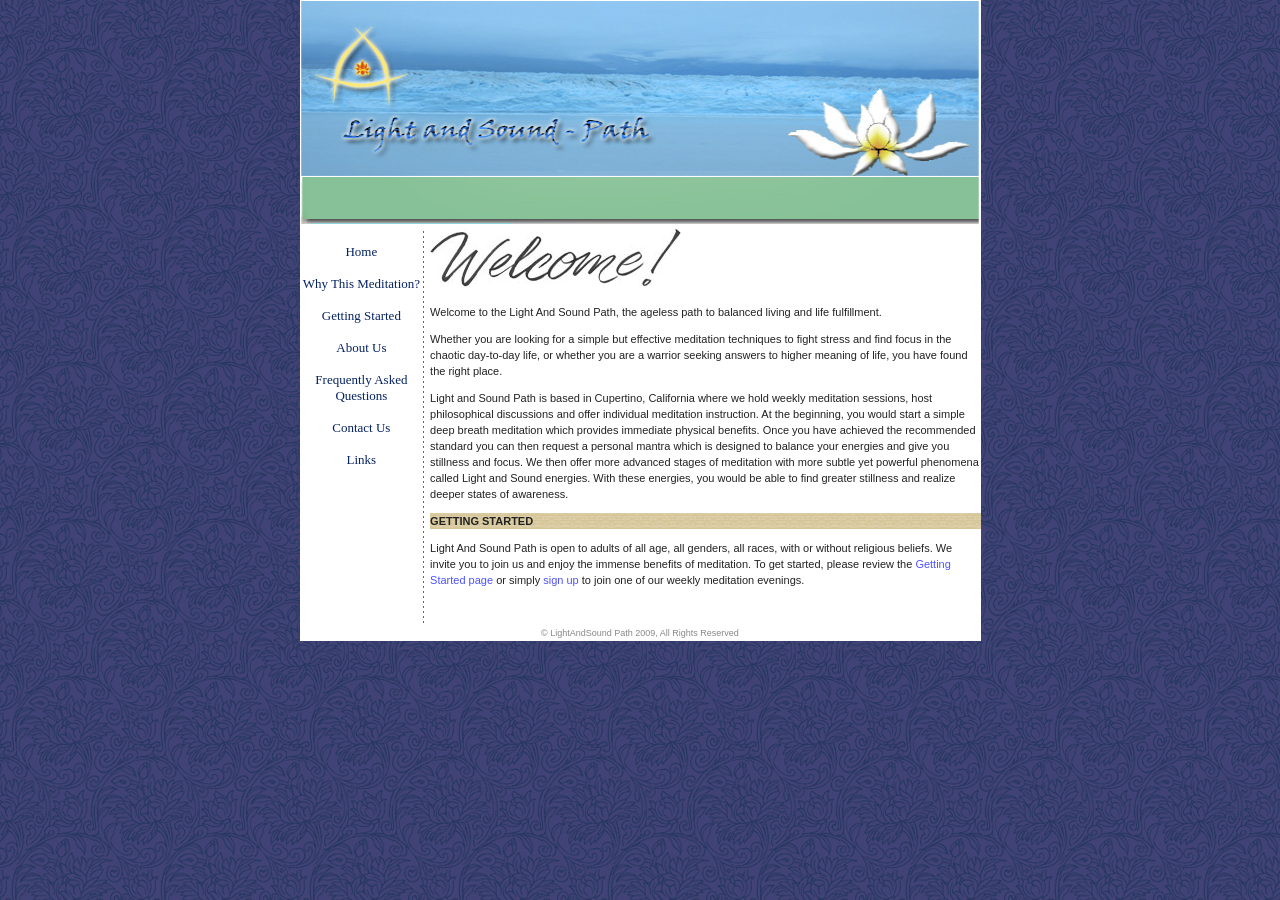
<file: docs/index.html>
<!DOCTYPE html PUBLIC "-//W3C//DTD XHTML 1.0 Strict//EN" "http://www.w3.org/TR/xhtml1/DTD/xhtml1-strict.dtd">

<html lang="en" xmlns="http://www.w3.org/1999/xhtml" xml:lang="en">

<head>

<title>lightandsoundpath.org</title>

<meta http-equiv="Content-Type" content="text/html; charset=us-ascii" />

<link rel="stylesheet" href="css/mainstyle.css" type="text/css" />
<style type="text/css">
.style1 {
	text-align: center;
}
.style2 {
	font-family: cursive;
}
.style3 {
	font-size: 9px;
	line-height: 9px;
	color: #888;
	text-align: center;
}
</style>

</head>

<body>

<table width="681" border="0" cellspacing="0" cellpadding="0" align="center" bgcolor="#ffffff">
		<tr>
			<td class="style1">
				<img alt="" title="" src="images/masthead.png" width="681" height="224" /></td>
		</tr>
	</table>
	<table border="0" cellspacing="0" cellpadding="0" align="center" bgcolor="#ffffff" style="width: 681px">	
		<tr>
          		        <td class="menutext" style="width: 143px" valign="top">

          				<br />

          				<span class="style2">
          				<a href="index.html">Home</a>
          				<br />
						<br />
          				<a href="whythis.html">Why This Meditation?</a>
          				<br />
						<br />
          				<a href="gettingstarted.html">Getting Started</a><br />
						<br />
						<a href="about.html">About Us</a>
          				<br />
						<br />
          				<a href="faq.html">Frequently Asked Questions</a>
          				<br />
						<br />
          				<a href="contact.html">Contact Us</a>
          				<br />
						<br />
          				<a href="links.html">Links</a></span>
          		</td>
      			<td background="images/vertline.gif" style="width: 9px" ></td>

				<td width="645" valign="top">				
				<img alt="welcome" height="61" src="images/welcome1.jpg" width="251" />
				<p>
				
				Welcome to the Light And Sound Path, the ageless path to 
				balanced living and life fulfillment. 
				</p>
				<p>
				
				Whether you are looking 
				for a simple but effective meditation techniques to fight stress 
				and find focus in the chaotic day-to-day life, or whether you are 
				a warrior seeking answers to higher meaning of life, you have found  
				the right place. </p>
				<p>
                                Light and Sound Path is based in Cupertino, California where we hold weekly 
                                meditation sessions, host philosophical discussions and offer individual meditation 
                                instruction. 
                                At the beginning, you would start a simple deep breath meditation which provides 
                                immediate physical benefits. Once you have achieved the recommended standard you can then 
                                request a personal mantra which is designed to balance your energies and give you 
                                stillness and focus. We then offer more advanced stages 
				of meditation with more subtle yet powerful phenomena called 
				Light and Sound energies. With these energies, you would be able 
				to find greater stillness and realize deeper states of 
				awareness.
				</p>
				<p class="menu"><strong>GETTING STARTED</strong></p>
				<p>

				Light And Sound Path is open to adults of all age, 
				all genders, all races, with or without religious beliefs. We 
				invite you to join us and enjoy the immense benefits of meditation. 
				To get started, please review the <a href="gettingstarted.html">Getting Started page</a> or simply 
				<a href="contact.html">sign up</a> to join one of our weekly meditation evenings.
			
				</p>
				<p>

				&nbsp;</p>
				</td>
				</tr>
			</table>

<div id="footer">
<table border="0" cellspacing="0" cellpadding="0" align="center" bgcolor="#ffffff">
<tr>
	<td class="style3" width="681" style="height: 15px">&#169; LightAndSound Path 2009, All Rights Reserved </td>
</tr>
</table>
</div>

</body>
</html>
</file>
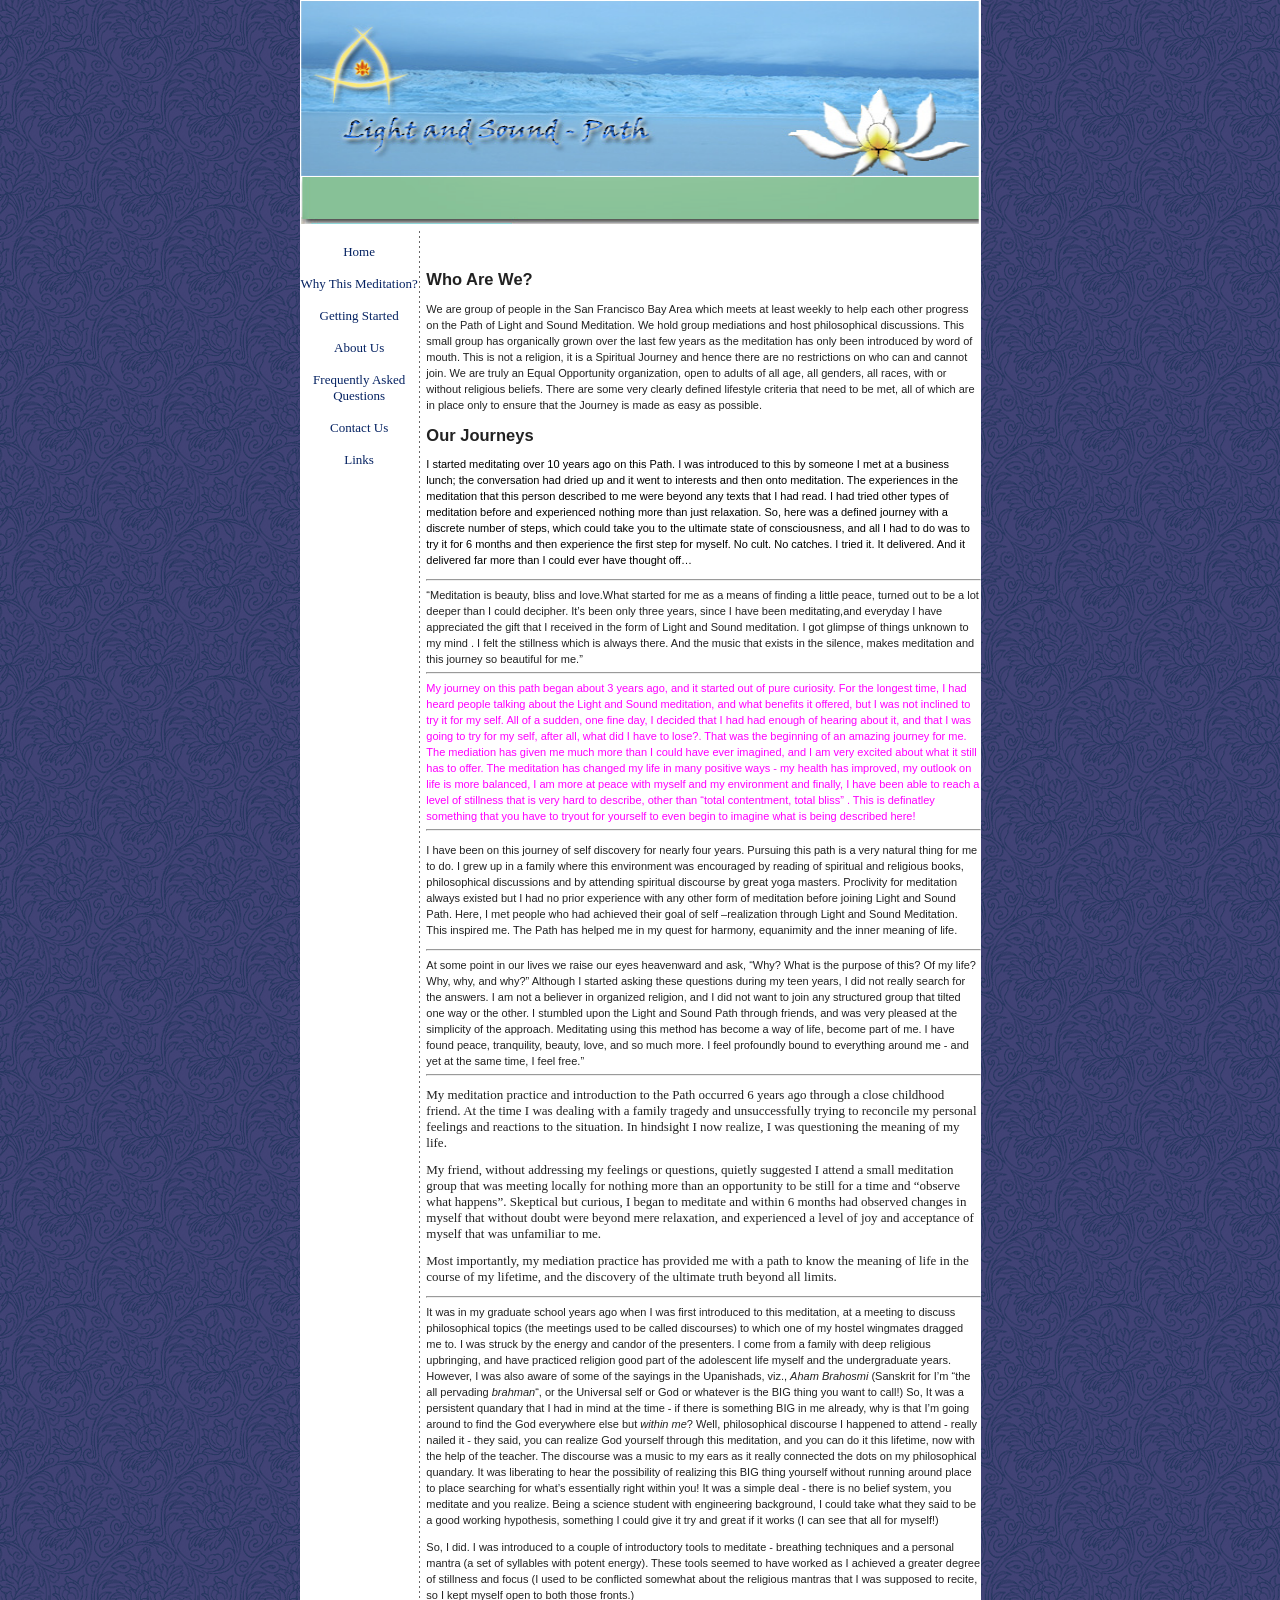
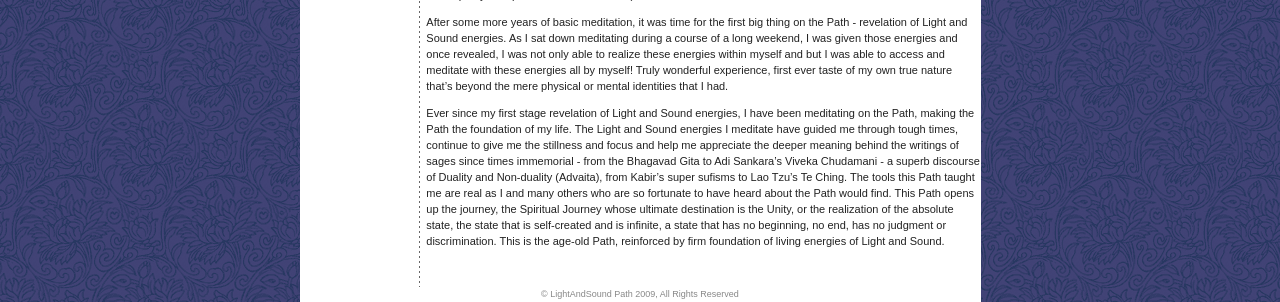
<file: docs/about.html>
<!DOCTYPE html PUBLIC "-//W3C//DTD XHTML 1.0 Strict//EN" "http://www.w3.org/TR/xhtml1/DTD/xhtml1-strict.dtd">

<html lang="en" xmlns="http://www.w3.org/1999/xhtml" xml:lang="en">

<head>

<title>About Us</title>

<meta http-equiv="Content-Type" content="text/html; charset=us-ascii" />

<link rel="stylesheet" href="css/mainstyle.css" type="text/css" />
<style type="text/css">
.style1 {
	text-align: center;
}
.style2 {
	font-family: cursive;
}
.style3 {
	font-size: 9px;
	line-height: 9px;
	color: #888;
	text-align: center;
}
</style>
</head>

<body>

<table width="681" border="0" cellspacing="0" cellpadding="0" align="center" bgcolor="#ffffff">
		<tr>
			<td class="style1">
				<img alt="" title="" src="images/masthead.png" width="681" height="224" /></td>
		</tr>
	</table>
	<table border="0" cellspacing="0" cellpadding="0" align="center" bgcolor="#ffffff" style="width: 681px">	
		<tr>
          		<td class="menutext" style="width: 130px" valign="top">
          				<br />
          				<span class="style2">
          				<a href="index.html">Home</a>
          				<br />
						<br />
          				<a href="whythis.html">Why This Meditation?</a>
          				<br />
						<br />
          				<a href="gettingstarted.html">Getting Started</a><br />
						<br />
						<a href="about.html">About Us</a>
          				<br />
						<br />
          				<a href="faq.html">Frequently Asked Questions</a>
          				<br />
						<br />
          				<a href="contact.html">Contact Us</a>
          				<br />
						<br />
          				<a href="links.html">Links</a></span>
          		</td>
      			<td background="images/vertline.gif" style="width: 9px" ></td>
				<td width="645" valign="top">				
				<h2>&nbsp;</h2>
				<h2>Who Are We?</h2>
<p>We are group of people in the San Francisco Bay Area which meets at least 
weekly to help each other progress on the Path of Light and Sound Meditation. We 
hold group mediations and host philosophical discussions. This small group has 
organically grown over the last few years as the meditation has only been 
introduced by word of mouth. This is not a religion, it is a Spiritual Journey 
and hence there are no restrictions on who can and cannot join. We are truly an 
Equal Opportunity organization, open to adults of all age, all genders, all 
races, with or without religious beliefs. There are some very clearly defined 
lifestyle criteria that need to be met, all of which are in place only to ensure 
that the Journey is made as easy as possible.</p>
<h2>Our Journeys</h2>
<div class="entry">
	<p><span style="color: rgb(0, 0, 0);">I started meditating over 10 years ago 
	on this Path. I was introduced to this by someone I met at a business lunch; 
	the conversation had dried up and it went to interests and then onto 
	meditation. The experiences in the meditation that this person described to 
	me were beyond any texts that I had read. I had tried other types of 
	meditation before and experienced nothing more than just relaxation. So, 
	here was a defined journey with a discrete number of steps, which could take 
	you to the ultimate state of consciousness, and all I had to do was to try 
	it for 6 months and then experience the first step for myself. No cult. No 
	catches. I tried it. It delivered. And it delivered far more than I could 
	ever have thought off&#8230;</span></p>
	<hr /><span>&#8220;Meditation is beauty, bliss and love.What started for me as a 
	means of finding a little peace, turned out to be a lot deeper than I could 
	decipher. It&#8217;s been only three years, since I have been meditating,and 
	everyday I have appreciated the gift that I received in the form of Light 
	and Sound meditation. I got glimpse of things unknown to my mind . I felt 
	the stillness which is always there. And the music that exists in the 
	silence, makes meditation and this journey so beautiful for me.&#8221;</span>
	<div>
		<span style="border-collapse: collapse;">
		<div class="gmail_quote">
			<div>
				<hr />
				<div>
					<span style="color: rgb(255, 0, 255);">My journey on this 
					path began about 3 years ago, and it started out of pure 
					curiosity. For the longest time, I had heard people talking 
					about the Light and Sound meditation, and what benefits it 
					offered, but I was not inclined to try it for my self. All 
					of a sudden, one fine day, I decided that I had had enough 
					of hearing about it, and that I was going to try for my 
					self, after all, what did I have to lose?. That was the 
					beginning of an amazing journey for me. The mediation has 
					given me much more than I could have ever imagined, and I am 
					very excited about what it still has to offer. The 
					meditation has changed my life in many positive ways - my 
					health has improved, my outlook on life is more balanced, I 
					am more at peace with myself and my environment and finally, 
					I have been able to reach a level of stillness that is very 
					hard to describe, other than &#8220;total contentment, total 
					bliss&#8221; . This is definatley something that you have to 
					tryout for yourself to even begin to imagine what is being 
					described here!</span></div>
			</div>
		</div>
		<hr />
		<p class="MsoNormal"><span>I have been on this journey of self discovery 
		for nearly four years. Pursuing this path is a very natural thing for me 
		to do. I grew up in a family where this environment was encouraged by 
		reading of spiritual and religious books, philosophical discussions and 
		by attending spiritual discourse by great yoga masters. Proclivity for 
		meditation always existed but I had no prior experience with any other 
		form of meditation before joining Light and Sound Path. Here, I met 
		people who had achieved their goal of self &#8211;realization through Light 
		and Sound Meditation. This inspired me. The Path has helped me in my 
		quest for harmony, equanimity and the inner meaning of life.</span></p>
		<hr />At some point in our lives we raise our eyes heavenward and ask, 
		&#8220;Why? What is the purpose of this? Of my life? Why, why, and why?&#8221; 
		Although I started asking these questions during my teen years, I did 
		not really search for the answers. I am not a believer in organized 
		religion, and I did not want to join any structured group that tilted 
		one way or the other. I stumbled upon the Light and Sound Path through 
		friends, and was very pleased at the simplicity of the approach. 
		Meditating using this method has become a way of life, become part of 
		me. I have found peace, tranquility, beauty, love, and so much more. I 
		feel profoundly bound to everything around me - and yet at the same 
		time, I feel free.&#8221; <hr />
		<p class="MsoNormal">
		<span style="font-family: 'Times New Roman'; font-size: small;">My 
		meditation practice and introduction to the Path occurred 6 years ago 
		through a close childhood friend. At the time I was dealing with a 
		family tragedy and unsuccessfully trying to reconcile my personal 
		feelings and reactions to the situation. In hindsight I now realize, I 
		was questioning the meaning of my life. </span></p>
		<p class="MsoNormal">
		<span style="font-family: 'Times New Roman'; font-size: small;">My 
		friend, without addressing my feelings or questions, quietly suggested I 
		attend a small meditation group that was meeting locally for nothing 
		more than an opportunity to be still for a time and &#8220;observe what 
		happens&#8221;. Skeptical but curious, I began to meditate and within 6 months 
		had observed changes in myself that without doubt were beyond mere 
		relaxation, and experienced a level of<span> </span>joy and acceptance 
		of myself that was unfamiliar to me.</span></p>
		<p class="MsoNormal">
		<span style="font-family: 'Times New Roman'; font-size: small;">Most 
		importantly, my mediation practice has provided me with a path to know 
		the meaning of life in the course of my lifetime, and the discovery of 
		the ultimate truth beyond all limits.</span></p>
		<p></p>
		</span></div>
	<hr />It was in my graduate school years ago when I was first introduced to 
	this meditation, at a meeting to discuss philosophical topics (the meetings 
	used to be called discourses) to which one of my hostel wingmates dragged me 
	to. I was struck by the energy and candor of the presenters. I come from a 
	family with deep religious upbringing, and have practiced religion good part 
	of the adolescent life myself and the undergraduate years. However, I was 
	also aware of some of the sayings in the Upanishads, viz., <em>Aham Brahosmi</em> 
	(Sanskrit for I&#8217;m &#8220;the all pervading <em>brahman</em>&#8220;, or the Universal 
	self or God or whatever is the BIG thing you want to call!) So, It was a 
	persistent quandary that I had in mind at the time - if there is something 
	BIG in me already, why is that I&#8217;m going around to find the God everywhere 
	else but <em>within</em> <em>me</em>? Well, philosophical discourse I 
	happened to attend - really nailed it - they said, you can realize God 
	yourself through this meditation, and you can do it this lifetime, now with 
	the help of the teacher. The discourse was a music to my ears as it really 
	connected the dots on my philosophical quandary. It was liberating to hear 
	the possibility of realizing this BIG thing yourself without running around 
	place to place searching for what&#8217;s essentially right within you! It was a 
	simple deal - there is no belief system, you meditate and you realize. Being 
	a science student with engineering background, I could take what they said 
	to be a good working hypothesis, something I could give it try and great if 
	it works (I can see that all for myself!)
	<p>So, I did. I was introduced to a couple of introductory tools to meditate 
	- breathing techniques and a personal mantra (a set of syllables with potent 
	energy). These tools seemed to have worked as I achieved a greater degree of 
	stillness and focus (I used to be conflicted somewhat about the religious 
	mantras that I was supposed to recite, so I kept myself open to both those 
	fronts.)</p>
	<p>After some more years of basic meditation, it was time for the first big 
	thing on the Path - revelation of Light and Sound energies. As I sat down 
	meditating during a course of a long weekend, I was given those energies and 
	once revealed, I was not only able to realize these energies within myself 
	and but I was able to access and meditate with these energies all by myself! 
	Truly wonderful experience, first ever taste of my own true nature that&#8217;s 
	beyond the mere physical or mental identities that I had.</p>
	<p>Ever since my first stage revelation of Light and Sound energies, I have 
	been meditating on the Path, making the Path the foundation of my life. The 
	Light and Sound energies I meditate have guided me through tough times, 
	continue to give me the stillness and focus and help me appreciate the 
	deeper meaning behind the writings of sages since times immemorial - from 
	the Bhagavad Gita to Adi Sankara&#8217;s Viveka Chudamani - a superb discourse of 
	Duality and Non-duality (Advaita), from Kabir&#8217;s super sufisms to Lao Tzu&#8217;s 
	Te Ching. The tools this Path taught me are real as I and many others who 
	are so fortunate to have heard about the Path would find. This Path opens up 
	the journey, the Spiritual Journey whose ultimate destination is the Unity, 
	or the realization of the absolute state, the state that is self-created and 
	is infinite, a state that has no beginning, no end, has no judgment or 
	discrimination. This is the age-old Path, reinforced by firm foundation of 
	living energies of Light and Sound.</p>
</div>
<p>&nbsp;</p>

				</td>
				</tr>
			</table>

<div id="footer">
<table border="0" cellspacing="0" cellpadding="0" align="center" bgcolor="#ffffff">
<tr>
	<td class="style3" width="681" style="height: 15px">&copy; LightAndSound Path 
	2009, All Rights Reserved </td>
</tr>
</table>
</div>

</body>
</html>
</file>
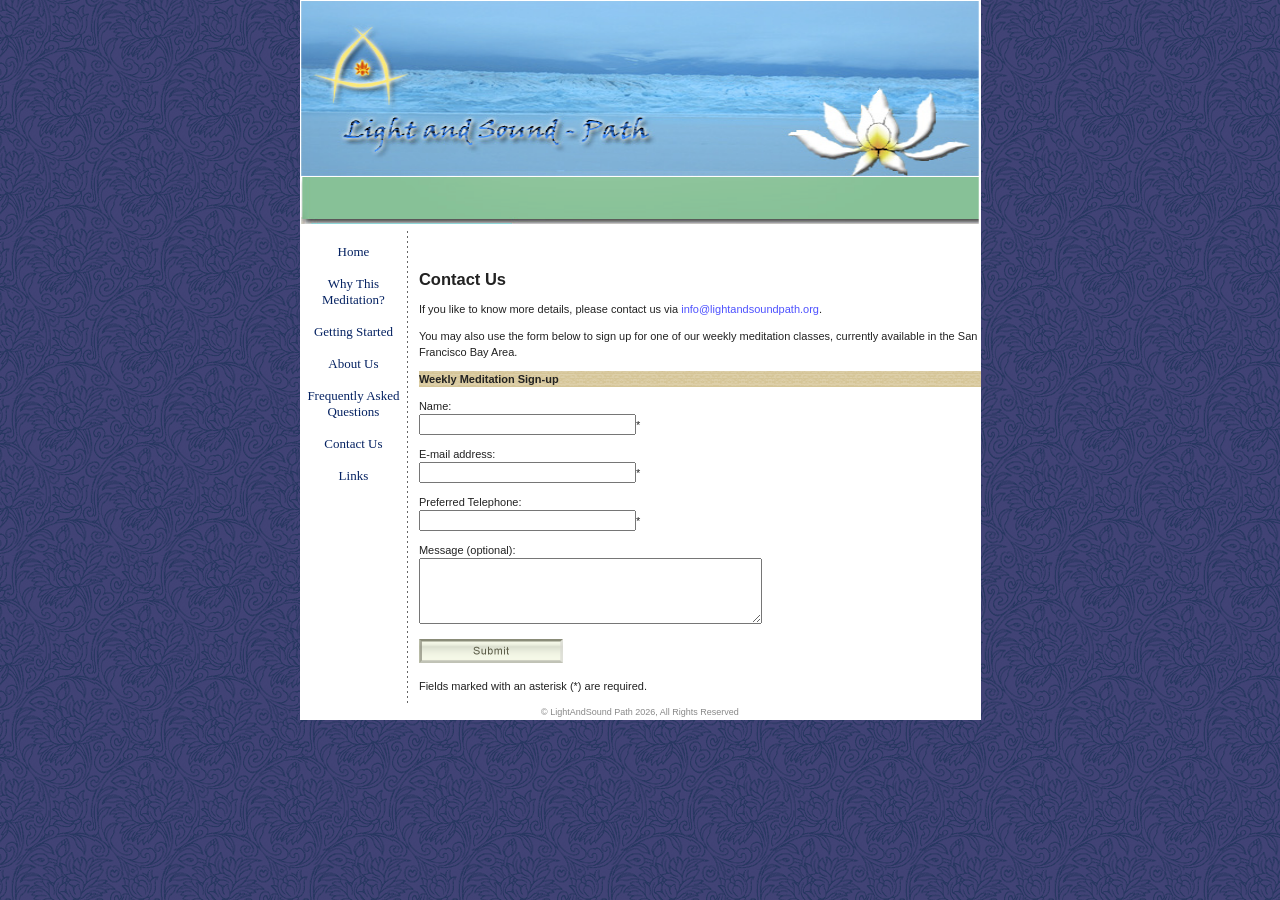
<file: docs/contact.html>
<!DOCTYPE html PUBLIC "-//W3C//DTD XHTML 1.0 Strict//EN" "http://www.w3.org/TR/xhtml1/DTD/xhtml1-strict.dtd">

<html lang="en" xmlns="http://www.w3.org/1999/xhtml" xml:lang="en">

<head>

<title>Contact Us</title>

<meta http-equiv="Content-Type" content="text/html; charset=us-ascii" />

<link rel="stylesheet" href="css/mainstyle.css" type="text/css" />
<style type="text/css">
.style1 {
	text-align: center;
}
.style2 {
	font-family: cursive;
}
.style3 {
	font-size: 9px;
	line-height: 9px;
	color: #888;
	text-align: center;
}
/* Honeypot field - hidden from real visitors, bots fill it in anyway */
.hp-field {
	position: absolute;
	left: -9999px;
	top: -9999px;
}
#formStatus {
	font-weight: bold;
	margin-top: 10px;
}
#formStatus.success {
	color: #2e7d32;
}
#formStatus.error {
	color: #c62828;
}
</style>

<!-- reCAPTCHA v3: replace RECAPTCHA_SITE_KEY below with your actual site key -->
<script src="https://www.google.com/recaptcha/api.js?render=6LcfaSgtAAAAAIpw-53u_HWTD8-Pck_t_8tqQX97"></script>
</head>

<body>

<table width="681" border="0" cellspacing="0" cellpadding="0" align="center" bgcolor="#ffffff">
		<tr>
			<td class="style1">
				<img alt="" title="" src="images/masthead.png" width="681" height="224" /></td>
		</tr>
	</table>
	<table border="0" cellspacing="0" cellpadding="0" align="center" bgcolor="#ffffff" style="width: 681px">	
		<tr>
          		        <td class="menutext" style="width: 125px" valign="top">
          				<br />
          				<span class="style2">
          				<a href="index.html">Home</a>
          				<br />
						<br />
          				<a href="whythis.html">Why This Meditation?</a>
          				<br />
						<br />
          				<a href="gettingstarted.html">Getting Started</a><br />
						<br />
						<a href="about.html">About Us</a>
          				<br />
						<br />
          				<a href="faq.html">Frequently Asked Questions</a>
          				<br />
						<br />
          				<a href="contact.html">Contact Us</a>
          				<br />
						<br />
          				<a href="links.html">Links</a></span>
          		</td>
      			<td background="images/vertline.gif" style="width: 16px" ></td>

				<td width="645" valign="top">

				<h2>&nbsp;</h2>
				<h2>Contact Us</h2>

				<p>
		  		If you like to know more details, please contact us via
				<span id="emailLink">(enable JavaScript to see our email)</span>.
				<p>
		  		You may also use the form below to sign up for one of our weekly meditation classes, currently available in the San Francisco Bay Area.
		    	</p>
			    <p class="menu"><strong>Weekly Meditation Sign-up</strong></p>

				<!-- Email built at render time so it never appears as plain text
				     in the page source, where scraper bots harvest addresses. -->
				<script type="text/javascript">
				(function () {
					var user = "info";
					var domain = "lightandsoundpath.org";
					var address = user + "@" + domain;
					var link = document.createElement("a");
					link.href = "mailto:" + address;
					link.textContent = address;
					var container = document.getElementById("emailLink");
					container.textContent = "";
					container.appendChild(link);
				})();
				</script>

				<form id="myForm">
				<input type="hidden" name="completed" value="1" />

				<!-- Honeypot field: real visitors never see or fill this in.
				     Bots that auto-fill every field will get caught server-side. -->
				<p class="hp-field" aria-hidden="true">
					<label for="website">Leave this field blank</label>
					<input id="website" name="website" type="text" tabindex="-1" autocomplete="off" />
				</p>

				<p><label for="nm">Name:</label>
	        	<input id="nm" name="name" type="text" size="25" class="formfield" value=""/><span class="requiredred">*</span></p>
	        	<p>E-mail address:<br /><input id="em" name="email" type="text" size="25" class="formfield" value="" /><span class="requiredred">*</span></p>
				<p>Preferred Telephone:<br /><input id="tn" name="telephone" type="text" size="25" class="formfield" value="" /><span class="requiredred">*</span></p>
				<p>Message (optional):<br /><textarea id="msg" name="message" rows="4" cols="40" class="formfield"></textarea></p>

				<p>
					<input id="submitBtn" name="Submit" type="image" value="Submit" src="images/submit.gif" alt="Submit" />
				</p>
			<p>Fields marked with an asterisk (<span class="requiredred">*</span>) are required.</p>
			<p id="formStatus" role="status"></p>
        </form>
        <!-- Form submission: validates with reCAPTCHA v3, then posts to the
             Google Apps Script Web App endpoint (no third-party form host). -->
        <script type="text/javascript">
        (function () {
		// ====== CONFIG — fill these in ======
		var RECAPTCHA_SITE_KEY = "6LcfaSgtAAAAAIpw-53u_HWTD8-Pck_t_8tqQX97"; // same key as in the <script> tag above
		var APPS_SCRIPT_URL = "https://script.google.com/macros/s/AKfycbzWjHidxNKu1PcfFLB6LoCX7SdOCFoNx7WOKe9zg9qgg6t1H8tgVnaRs_0rBlhDScMNeA/exec";
		// =====================================

		var form = document.getElementById("myForm");
		var statusEl = document.getElementById("formStatus");
		var submitBtn = document.getElementById("submitBtn");

		function setStatus(message, isError) {
			statusEl.textContent = message;
			statusEl.className = isError ? "error" : "success";
		}

		function validateFields() {
			var name = document.getElementById("nm").value.trim();
			var email = document.getElementById("em").value.trim();
			var telephone = document.getElementById("tn").value.trim();

			if (!name || !email || !telephone) {
				return "Please fill in all required fields.";
			}
			var emailPattern = /^[^\s@]+@[^\s@]+\.[^\s@]+$/;
			if (!emailPattern.test(email)) {
				return "Please enter a valid email address.";
			}
			return null;
		}

		form.addEventListener("submit", function (e) {
			e.preventDefault();
			setStatus("", false);

			var validationError = validateFields();
			if (validationError) {
				setStatus(validationError, true);
				return;
			}

			if (typeof grecaptcha === "undefined") {
				setStatus("Could not load spam protection. Please refresh and try again.", true);
				return;
			}

			submitBtn.disabled = true;
			setStatus("Submitting...", false);

			grecaptcha.ready(function () {
				grecaptcha.execute(RECAPTCHA_SITE_KEY, { action: "signup" }).then(function (token) {
					var formData = new FormData(form);
					formData.append("g-recaptcha-response", token);

					fetch(APPS_SCRIPT_URL, {
						method: "POST",
						mode: "no-cors",
						body: formData
					})
					.then(function() {
					    submitBtn.disabled = false;
					    setStatus("Thank you for signing up! We will be in touch soon.", false);
					    form.reset();
					})
					.catch(function() {
					    submitBtn.disabled = false;
					    setStatus("Network error. Please try again or email us directly.", true);
					});
				}).catch(function () {
					submitBtn.disabled = false;
					setStatus("Spam check failed. Please refresh and try again.", true);
				});
			});
		});
        })();
        </script>

				</p>
				</td>
			</tr>
		</table>

<div id="footer">
<table border="0" cellspacing="0" cellpadding="0" align="center" bgcolor="#ffffff">
<tr>
	<td class="style3" width="681" style="height: 15px">&copy; LightAndSound Path 
	2026, All Rights Reserved </td>
</tr>
</table>
</div>

</body>
</html>
</file>
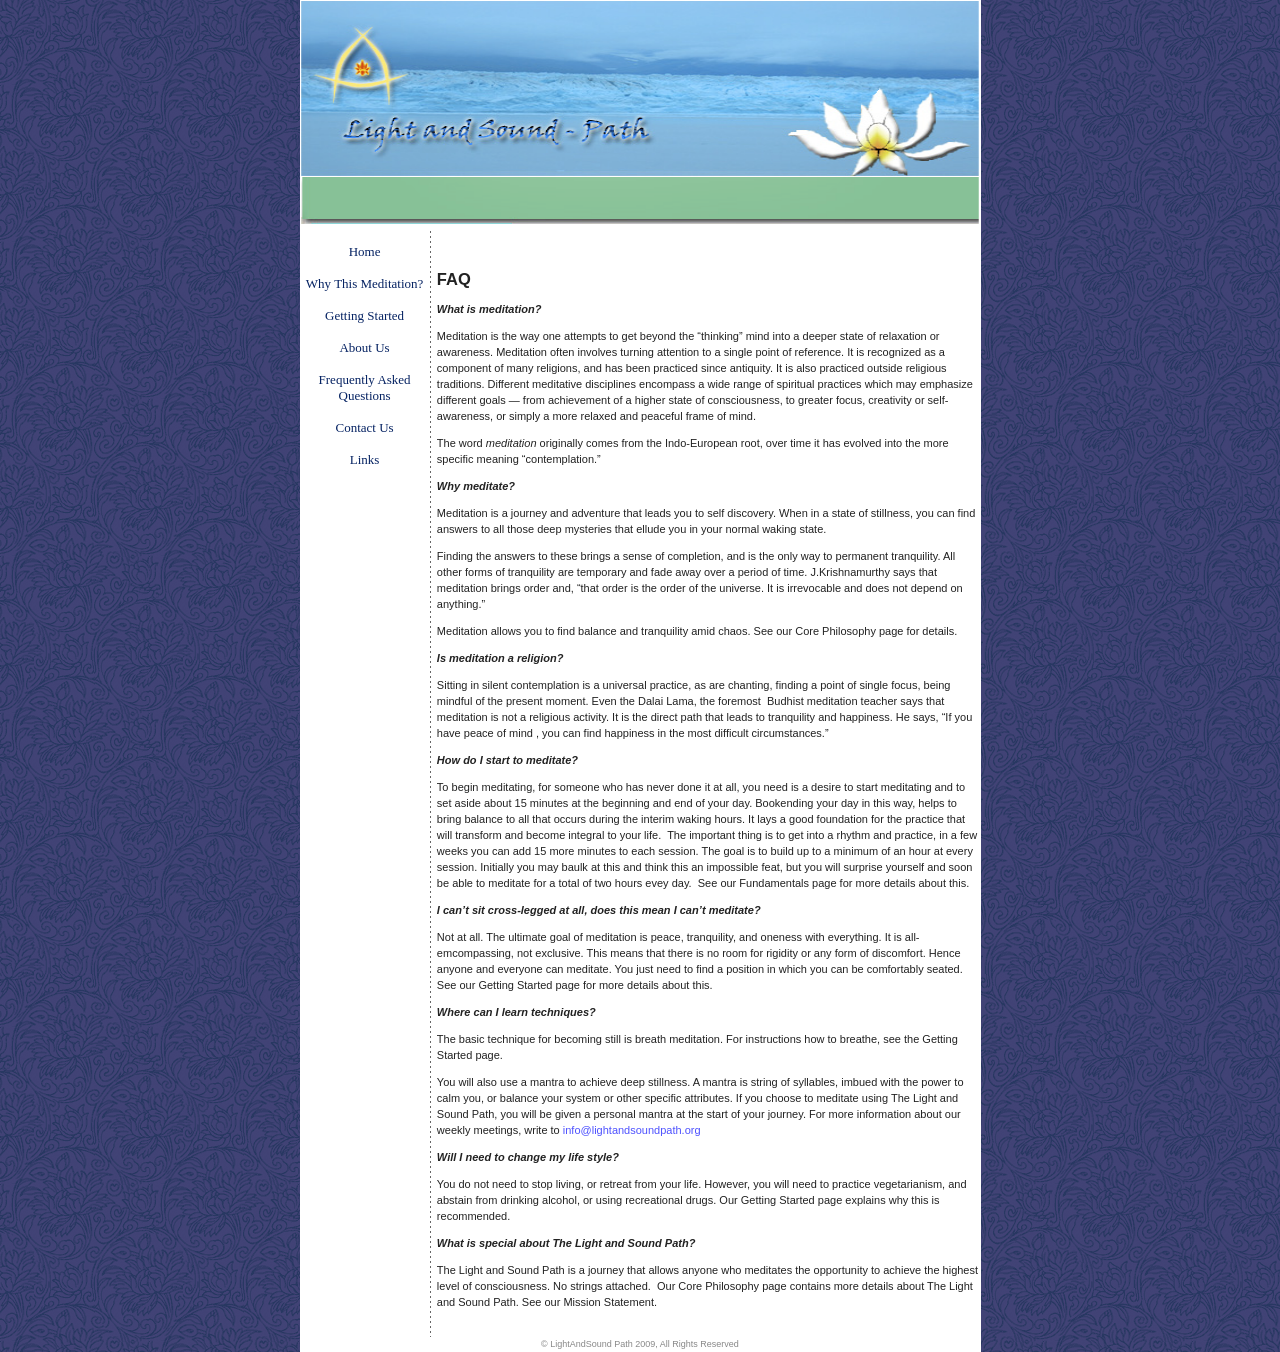
<file: docs/faq.html>
<!DOCTYPE html PUBLIC "-//W3C//DTD XHTML 1.0 Strict//EN" "http://www.w3.org/TR/xhtml1/DTD/xhtml1-strict.dtd">

<html lang="en" xmlns="http://www.w3.org/1999/xhtml" xml:lang="en">

<head>

<title>FAQ</title>

<meta http-equiv="Content-Type" content="text/html; charset=us-ascii" />

<link rel="stylesheet" href="css/mainstyle.css" type="text/css" />
<style type="text/css">
.style1 {
	text-align: center;
}
.style2 {
	font-family: cursive;
}
.style3 {
	font-size: 9px;
	line-height: 9px;
	color: #888;
	text-align: center;
}
</style>
</head>

<body>

<table width="681" border="0" cellspacing="0" cellpadding="0" align="center" bgcolor="#ffffff">
		<tr>
			<td class="style1">
				<img alt="" title="" src="images/masthead.png" width="681" height="224" /></td>
		</tr>
	</table>
	<table border="0" cellspacing="0" cellpadding="0" align="center" bgcolor="#ffffff" style="width: 681px">	
		<tr>
          		<td class="menutext" style="width: 147px" valign="top">
          				<br />
          				<span class="style2">
          				<a href="index.html">Home</a>
          				<br />
						<br />
          				<a href="whythis.html">Why This Meditation?</a>
          				<br />
						<br />
          				<a href="gettingstarted.html">Getting Started</a><br />
						<br />
						<a href="about.html">About Us</a>
          				<br />
						<br />
          				<a href="faq.html">Frequently Asked Questions</a>
          				<br />
						<br />
          				<a href="contact.html">Contact Us</a>
          				<br />
						<br />
          				<a href="links.html">Links</a></span>
          		</td>
      			<td background="images/vertline.gif" style="width: 9px" ></td>
				<td width="645" valign="top">

<h2>&nbsp;</h2>
				<h2>FAQ</h2>
<div class="entry">
	<p><em><strong>What is meditation?</strong></em></p>
	<p>Meditation is the way one attempts to get beyond the &#8220;thinking&#8221; mind into 
	a deeper state of relaxation or awareness. Meditation often involves turning 
	attention to a single point of reference. It is recognized as a component of 
	many religions, and has been practiced since antiquity. It is also practiced 
	outside religious traditions. Different meditative disciplines encompass a 
	wide range of spiritual practices which may emphasize different goals &#8212; from 
	achievement of a higher state of consciousness, to greater focus, creativity 
	or self-awareness, or simply a more relaxed and peaceful frame of mind.</p>
	<p>The word <em>meditation</em> originally comes from the Indo-European 
	root, over time&nbsp;it has evolved into the more specific meaning 
	&#8220;contemplation.&#8221;</p>
	<p><strong><em>Why meditate?</em></strong></p>
	<p>Meditation is a journey and adventure that leads you to self discovery. 
	When in a state of stillness, you can find answers to all those deep 
	mysteries that ellude you in your normal waking state.</p>
	<p>Finding the answers to these&nbsp;brings a sense of completion, and is the 
	only way to permanent tranquility. All other forms of tranquility are 
	temporary and fade away over a period of time. J.Krishnamurthy says that 
	meditation brings order and, &#8220;that order is the&nbsp;order of the universe. It is 
	irrevocable and does not depend on anything.&#8221;</p>
	<p>Meditation allows you to find balance and tranquility amid chaos. See our 
	Core Philosophy page for details.</p>
	<p><strong><em>Is meditation a religion?</em></strong></p>
	<p>Sitting in silent contemplation is a universal practice, as are chanting, 
	finding a point of single focus, being mindful of the present moment. Even 
	the Dalai Lama, the foremost&nbsp; Budhist meditation teacher says that 
	meditation is not a religious activity. It is the direct path that leads to 
	tranquility and happiness. He says, &#8220;If you have peace of mind , you can 
	find happiness in the most&nbsp;difficult circumstances.&#8221;</p>
	<p><strong><em>How do I start to meditate?</em></strong></p>
	<p>To begin meditating, for someone who has never done it at all, you need 
	is a desire to start meditating and to set aside about 15 minutes at the 
	beginning and end of your day. Bookending your day in this way, helps to 
	bring balance to all that occurs during the interim waking hours. It lays a 
	good foundation for the practice that will transform and become integral to 
	your life.&nbsp; The important thing is to get into a rhythm and practice, 
	in a few weeks you can add 15 more minutes to each session. The goal is to 
	build up to a minimum of an hour at every session. Initially you may baulk 
	at this and think this an impossible feat, but you will surprise yourself 
	and soon be able to meditate for a total of two hours evey day.&nbsp; See 
	our Fundamentals page for more details about this.</p>
	<p><strong><em>I can&#8217;t sit cross-legged at all, does this mean I can&#8217;t 
	meditate</em></strong><em><strong>?</strong></em></p>
	<p>Not at all. The ultimate goal of meditation is peace, tranquility, and 
	oneness with everything. It is all-emcompassing, not exclusive. This means 
	that there is no room for rigidity or any form of discomfort. Hence anyone 
	and everyone can meditate. You just need to find a position in which you can 
	be comfortably seated. See&nbsp;our Getting Started page for more details about 
	this.</p>
	<p><strong><em>Where can I learn techniques?</em></strong></p>
	<p>The basic technique for becoming still is breath meditation. For 
	instructions how to breathe, see the Getting Started page.</p>
	<p>You will also use a mantra to achieve deep stillness. A mantra is string 
	of syllables, imbued with the power to calm you, or balance your system or 
	other specific attributes. If you choose to meditate using The Light and 
	Sound Path, you will be given a personal mantra at the start of your 
	journey. For more information about our weekly meetings, write to
	<a href="mailto:info@lightandsoundpath.org">info@lightandsoundpath.org</a></p>
	<p><strong><em>Will I need to change my life style?</em></strong></p>
	<p>You do not need to stop living, or retreat from your life. However, you 
	will need to practice vegetarianism, and abstain from drinking alcohol, or 
	using recreational drugs. Our Getting Started page explains why this is 
	recommended.</p>
	<p><strong><em>What is special about The Light and Sound Path?</em></strong></p>
	<p>The Light and Sound Path is a journey that allows anyone who meditates 
	the opportunity to achieve the highest level of consciousness. No strings 
	attached.&nbsp; Our Core Philosophy page contains more details about The 
	Light and Sound Path. See our Mission Statement.</p>
</div>

				&nbsp;
				</td>
				</tr>
			</table>

<div id="footer">
<table border="0" cellspacing="0" cellpadding="0" align="center" bgcolor="#ffffff">
<tr>
	<td class="style3" width="681" style="height: 15px">&copy; LightAndSound Path 
	2009, All Rights Reserved </td>
</tr>
</table>
</div>

</body>
</html>
</file>
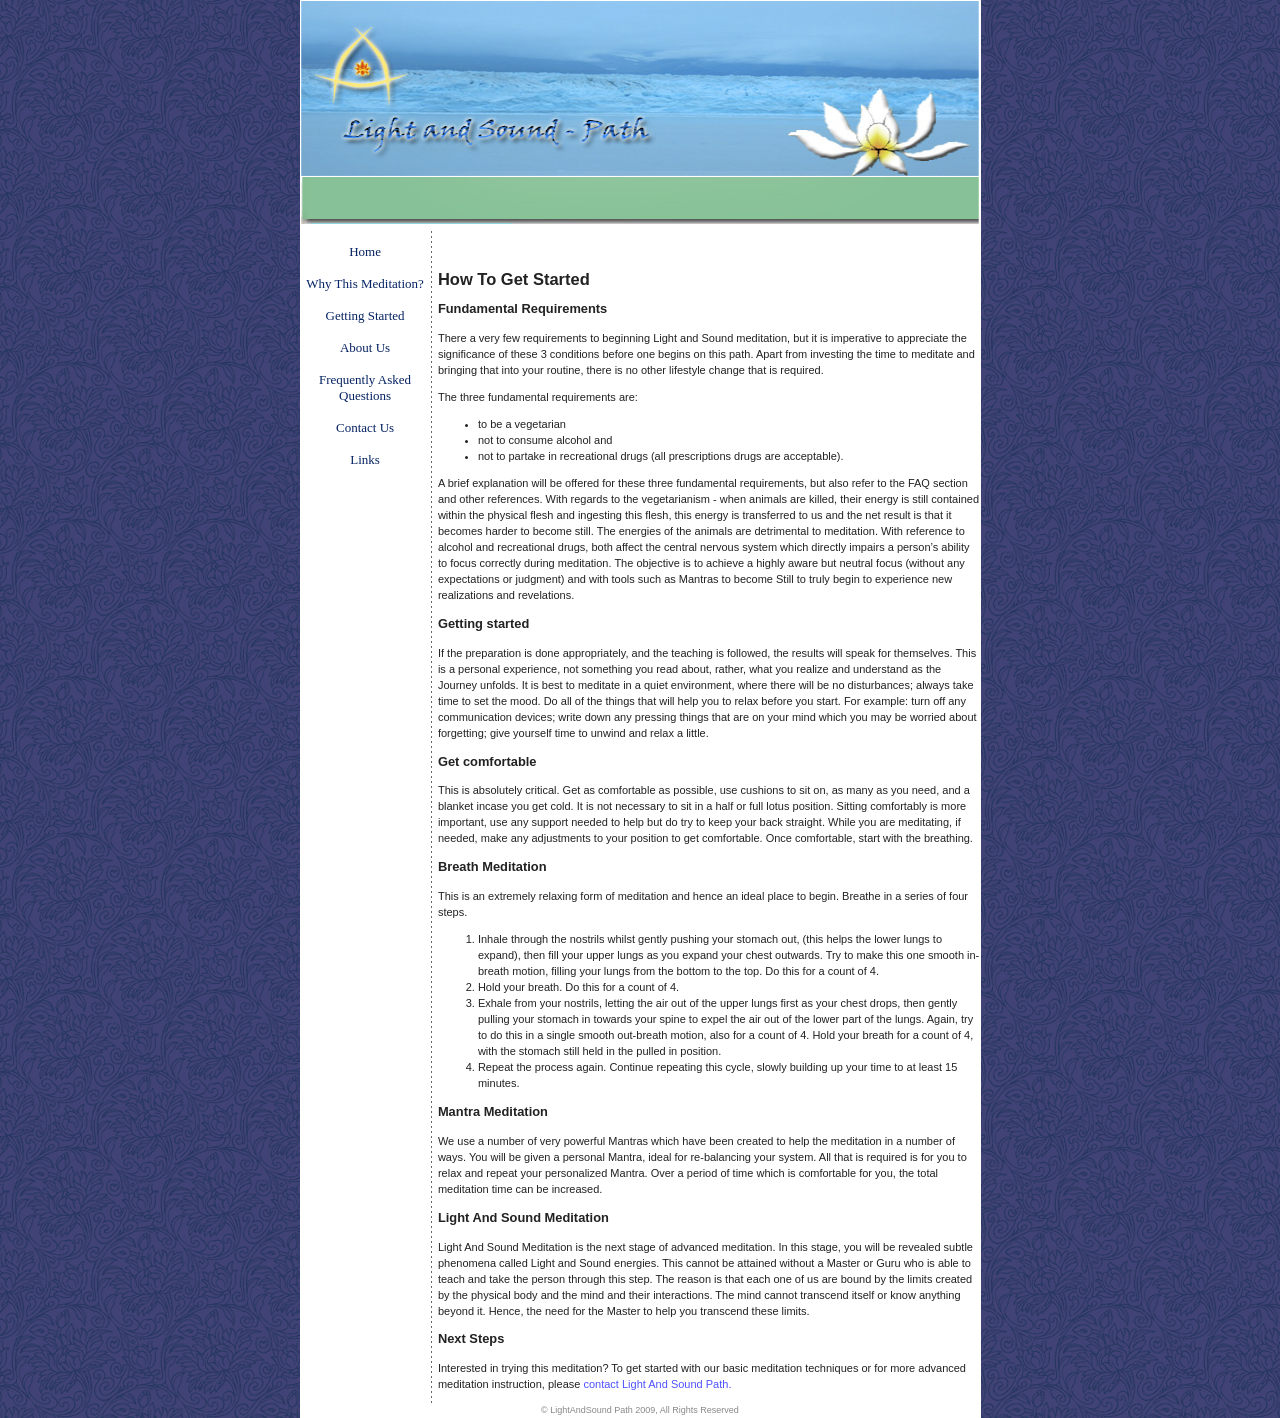
<file: docs/gettingstarted.html>
<!DOCTYPE html PUBLIC "-//W3C//DTD XHTML 1.0 Strict//EN" "http://www.w3.org/TR/xhtml1/DTD/xhtml1-strict.dtd">

<html lang="en" xmlns="http://www.w3.org/1999/xhtml" xml:lang="en">

<head>

<title>Basic Techniques To Get Started</title>

<meta http-equiv="Content-Type" content="text/html; charset=us-ascii" />

<link rel="stylesheet" href="css/mainstyle.css" type="text/css" />
<style type="text/css">
.style1 {
	text-align: center;
}
.style2 {
	font-family: cursive;
}
.style3 {
	font-size: 9px;
	line-height: 9px;
	color: #888;
	text-align: center;
}
</style>

</head>

<body>

<table width="681" border="0" cellspacing="0" cellpadding="0" align="center" bgcolor="#ffffff">
		<tr>
			<td class="style1">
				<img alt="" title="" src="images/masthead.png" width="681" height="224" /></td>
		</tr>
	</table>
	<table border="0" cellspacing="0" cellpadding="0" align="center" bgcolor="#ffffff" style="width: 681px">	
		<tr>
          		<td class="menutext" style="width: 147px" valign="top">
          				<br />
          				<span class="style2">
          				<a href="index.html">Home</a>
          				<br />
						<br />
          				<a href="whythis.html">Why This Meditation?</a>
          				<br />
						<br />
          				<a href="gettingstarted.html">Getting Started</a><br />
						<br />
						<a href="about.html">About Us</a>
          				<br />
						<br />
          				<a href="faq.html">Frequently Asked Questions</a>
          				<br />
						<br />
          				<a href="contact.html">Contact Us</a>
          				<br />
						<br />
          				<a href="links.html">Links</a></span>
          		</td>
      			<td background="images/vertline.gif" style="width: 9px" ></td>
				<td width="645" valign="top">				

				<h2>&nbsp;</h2>
				<h2>How To Get Started</h2>
		
				<h3>Fundamental Requirements</h3>
				<p>
				There a very few requirements to beginning Light and Sound meditation, 
				but it is imperative to appreciate the significance of these 3 conditions before one begins on this 
				path. Apart from investing the time to meditate and bringing that into your routine, 
				there is no other lifestyle change that is required.  

				</p>
				<p>The three fundamental requirements are: </p>
				<ul>
					<li>to be a vegetarian</li>
					<li>not to consume alcohol and </li>
					<li>not to partake in recreational drugs (all prescriptions drugs are acceptable).
					</li>
				</ul>
				<p>

				A brief explanation will be offered for these three fundamental requirements, 
				but also refer to the FAQ section and other references. With regards to the vegetarianism - 
				when animals are killed, their energy is still contained within the physical flesh and ingesting this flesh, 
				this energy is transferred to us and the net result is that it becomes harder to become still. 
				The energies of the animals are detrimental to meditation. With reference to alcohol and 
				recreational drugs, both affect the central nervous system which directly impairs a person&#8217;s 
				ability to focus correctly during meditation.  
				The objective is to achieve a highly aware but neutral focus (without any expectations or judgment) 
				and with tools such as Mantras to become Still to truly begin to experience new realizations and revelations.<br>
				</p>

				<h3>Getting started</h3>
				<p>

				If the preparation is done appropriately, and the teaching is followed, the results will speak for themselves. 
				This is a personal experience, not something you read about, rather, what you realize and understand 
				as the Journey unfolds. It is best to meditate in a quiet environment, where there will be no disturbances; 
				always take time to set the mood. Do all of the things that will help you to relax before you start. 
				For example: turn off any communication devices; write down any pressing things that are on your mind 
				which you may be worried about forgetting; give yourself time to unwind and relax a little.</p>

				<h3>Get comfortable</h3>
				<p>

				This is absolutely critical. Get as comfortable as possible, use cushions to sit on, as many as you need, 
				and a blanket incase you get cold. It is not necessary to sit in a half or full lotus position. 
				Sitting comfortably is more important, use any support needed to help but do try to keep your back straight. 
				While you are meditating, if needed, make any adjustments to your position to get comfortable.  

		      Once comfortable, start with the breathing. <br/>
				</p>

      <h3>Breath Meditation</h3>

				<p>

				This is an extremely relaxing form of meditation and hence an ideal place to begin. Breathe in a series of 
				four steps.  

    			</p>
				<ol>
					<li>Inhale through the nostrils whilst gently pushing your stomach out, (this helps the lower lungs to expand), then fill your upper lungs as you expand your chest outwards. Try to make this one smooth in-breath motion, filling your lungs from the bottom to the top. Do this for a count of 4.
					</li>
					<li>Hold your breath. Do this for a count of 4.
         </li>
					<li>Exhale from your nostrils, letting the air out of the upper lungs first as your chest drops, then gently pulling your stomach in towards your spine to expel the air out of the lower part of the lungs.  Again, try to do this in a single smooth out-breath motion, also for a count of 4.
         Hold your breath for a count of 4, with the stomach still held in the pulled in position.
         		   </li>
					<li>Repeat the process again.

 

      Continue repeating this cycle, slowly building up your time to at least 15 minutes.
					<br/></li>
				</ol>

      <h3>Mantra Meditation</h3>
				<p>

				We use a number of very powerful Mantras which have been created to help the meditation in a number of ways. 
				You will be given a personal Mantra, ideal for re-balancing your system. 
				All that is required is for you to relax and repeat your personalized Mantra. 
				Over a period of time which is comfortable for you, the total meditation time can be increased. 
				</p>
      <h3>Light And Sound Meditation</h3>
				<p>

	Light And Sound Meditation is the next stage of advanced meditation. In this stage, you will be revealed subtle phenomena  
        called Light and Sound energies. This cannot be attained without a Master or Guru who is able to 
	teach and take the person through this step. The reason is that each one of us are bound by the limits created by 
	the physical body and the mind and their interactions. The mind cannot transcend itself or know anything 
	beyond it. Hence, the need for the Master to help you transcend these limits. 

				&nbsp;
				</p>
      <h3>Next Steps</h3>
				<p>
       Interested in trying this meditation? To get started with our basic meditation techniques or for more advanced meditation 
       instruction, please <a href="contact.html"> contact Light And Sound Path.</a>
				</p>
				</td>
				</tr>
			</table>

<div id="footer">
<table border="0" cellspacing="0" cellpadding="0" align="center" bgcolor="#ffffff">
<tr>
	<td class="style3" width="681" style="height: 15px">&#169; LightAndSound Path 2009, All Rights Reserved </td>
</tr>
</table>
</div>

</body>
</html>
</file>
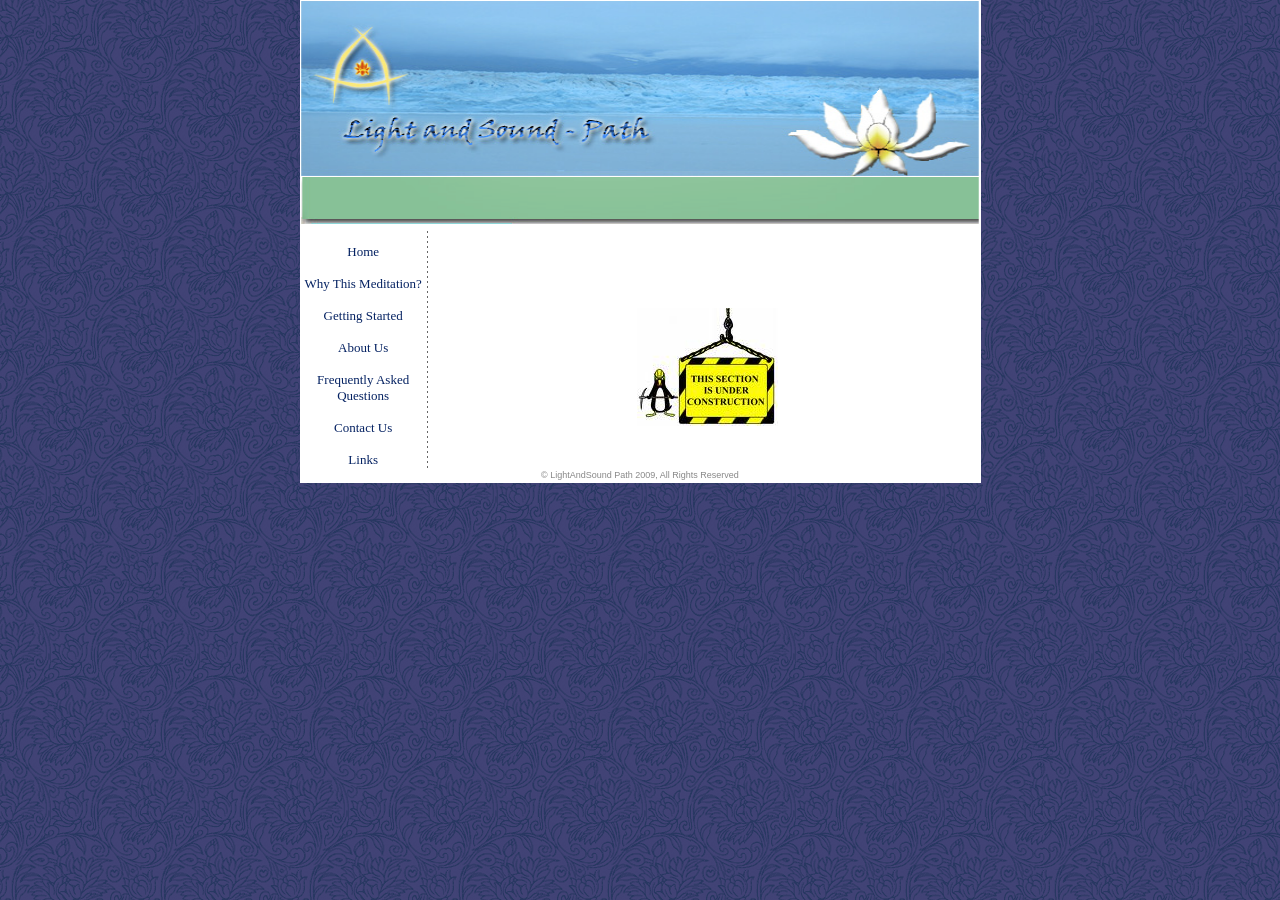
<file: docs/links.html>
<!DOCTYPE html PUBLIC "-//W3C//DTD XHTML 1.0 Strict//EN" "http://www.w3.org/TR/xhtml1/DTD/xhtml1-strict.dtd">

<html lang="en" xmlns="http://www.w3.org/1999/xhtml" xml:lang="en">

<head>

<title>Links to Additional Resources</title>

<meta http-equiv="Content-Type" content="text/html; charset=us-ascii" />

<link rel="stylesheet" href="css/mainstyle.css" type="text/css" />
<style type="text/css">
.style1 {
	text-align: center;
}
.style2 {
	font-family: cursive;
}
.style3 {
	font-size: 9px;
	line-height: 9px;
	color: #888;
	text-align: center;
}
</style>

</head>

<body>

<table width="681" border="0" cellspacing="0" cellpadding="0" align="center" bgcolor="#ffffff">
		<tr>
			<td class="style1">
				<img alt="" title="" src="images/masthead.png" width="681" height="224" /></td>
		</tr>
	</table>
	<table border="0" cellspacing="0" cellpadding="0" align="center" bgcolor="#ffffff" style="width: 681px">	
		<tr>
          		        <td class="menutext" style="width: 143px" valign="top">

          				<br />

          				<span class="style2">
          				<a href="index.html">Home</a>
          				<br />
						<br />
          				<a href="whythis.html">Why This Meditation?</a>
          				<br />
						<br />
          				<a href="gettingstarted.html">Getting Started</a><br />
						<br />
						<a href="about.html">About Us</a>
          				<br />
						<br />
          				<a href="faq.html">Frequently Asked Questions</a>
          				<br />
						<br />
          				<a href="contact.html">Contact Us</a>
          				<br />
						<br />
          				<a href="links.html">Links</a></span>
          		</td>
      			<td background="images/vertline.gif" style="width: 9px" ></td>

				<td width="645" valign="top" class="style1">	
				&nbsp; <br />
				<br />
				<br />
				<br />
				<br />
				<img alt="coming soon" height="118" src="images/undercontruction.jpg" width="141" /></td>
				</tr>
			</table>

<div id="footer">
<table border="0" cellspacing="0" cellpadding="0" align="center" bgcolor="#ffffff">
<tr>
	<td class="style3" width="681" style="height: 15px">&copy; LightAndSound Path 
	2009, All Rights Reserved </td>
</tr>
</table>
</div>

</body>
</html>
</file>
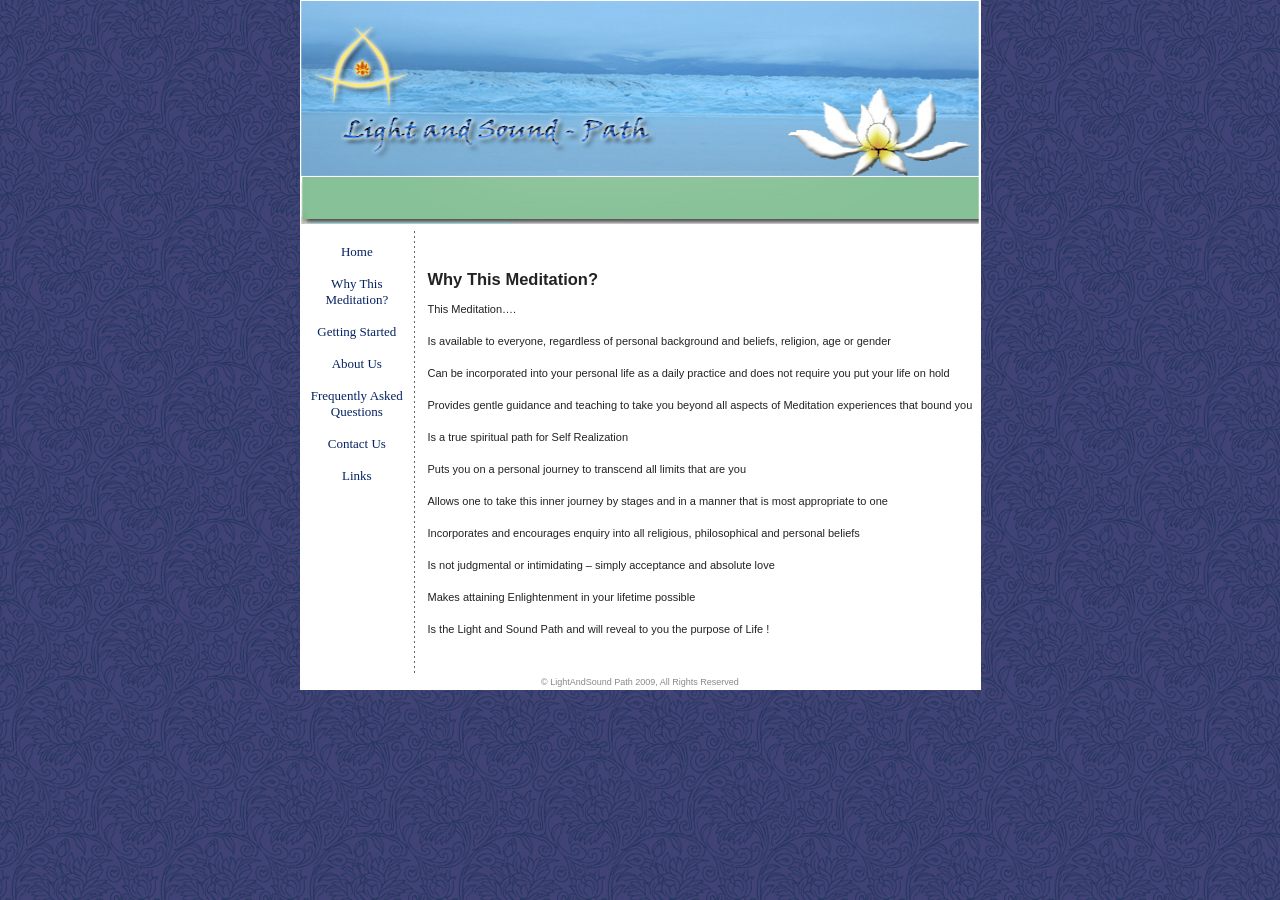
<file: docs/whythis.html>
<!DOCTYPE html PUBLIC "-//W3C//DTD XHTML 1.0 Strict//EN" "http://www.w3.org/TR/xhtml1/DTD/xhtml1-strict.dtd">

<html lang="en" xmlns="http://www.w3.org/1999/xhtml" xml:lang="en">

<head>

<title>Why This Meditation?</title>

<meta http-equiv="Content-Type" content="text/html; charset=us-ascii" />

<link rel="stylesheet" href="css/mainstyle.css" type="text/css" />
<style type="text/css">
.style1 {
	text-align: center;
}
.style2 {
	font-family: cursive;
}
.style3 {
	font-size: 9px;
	line-height: 9px;
	color: #888;
	text-align: center;
}
</style>

</head>

<body>

<table width="681" border="0" cellspacing="0" cellpadding="0" align="center" bgcolor="#ffffff">
		<tr>
			<td class="style1">
				<img alt="" title="" src="images/masthead.png" width="681" height="224" /></td>
		</tr>
	</table>
	<table border="0" cellspacing="0" cellpadding="0" align="center" bgcolor="#ffffff" style="width: 681px">	
		<tr>
          		        <td class="menutext" style="width: 125px" valign="top">
          				<br />
          				<span class="style2">
          				<a href="index.html">Home</a>
          				<br />
						<br />
          				<a href="whythis.html">Why This Meditation?</a>
          				<br />
						<br />
          				<a href="gettingstarted.html">Getting Started</a><br />
						<br />
						<a href="about.html">About Us</a>
          				<br />
						<br />
          				<a href="faq.html">Frequently Asked Questions</a>
          				<br />
						<br />
          				<a href="contact.html">Contact Us</a>
          				<br />
						<br />
          				<a href="links.html">Links</a></span>
          		</td>
      			<td background="images/vertline.gif" style="width: 16px" ></td>

				<td width="645" valign="top">
				<h2>&nbsp;</h2>
				<h2>Why This Meditation?</h2>

<div class="entry">
	<p>This Meditation&#8230;.<em><strong><br />
	</strong></em>&nbsp;<br/>
	<span>Is available to everyone, regardless of personal background and beliefs, 
	religion, age or gender<br />
	&nbsp;<br />
	Can be incorporated into your personal life as a daily practice and does not 
	require you put your life on hold<br />
	&nbsp;<br />
	Provides gentle guidance and teaching to take you beyond all aspects of 
	Meditation experiences that bound you<br />
	&nbsp;<br />
	Is a true spiritual path for Self Realization<br />
	&nbsp;<br />
	Puts you on a personal journey to transcend all limits that are you<br />
	&nbsp;<br />
	Allows one to take this inner journey by stages and in a manner that is most 
	appropriate to one<br />
	&nbsp;<br />
	Incorporates and encourages enquiry into all religious, philosophical and 
	personal beliefs<br />
	&nbsp;<br />
	Is not judgmental or intimidating &#8211; simply acceptance and absolute love<br />
	<br />
	Makes attaining Enlightenment in your lifetime possible<br />
	&nbsp;<br />
	Is the Light and Sound Path and will reveal to you the purpose of 
	Life !</span></p>
</div>
				<p>

				&nbsp;</p>
				</td>
				</tr>
			</table>

<div id="footer">
<table border="0" cellspacing="0" cellpadding="0" align="center" bgcolor="#ffffff">
<tr>
	<td class="style3" width="681" style="height: 15px">&#169; LightAndSound Path 2009, All Rights Reserved </td>
</tr>
</table>
</div>

</body>
</html>
</file>
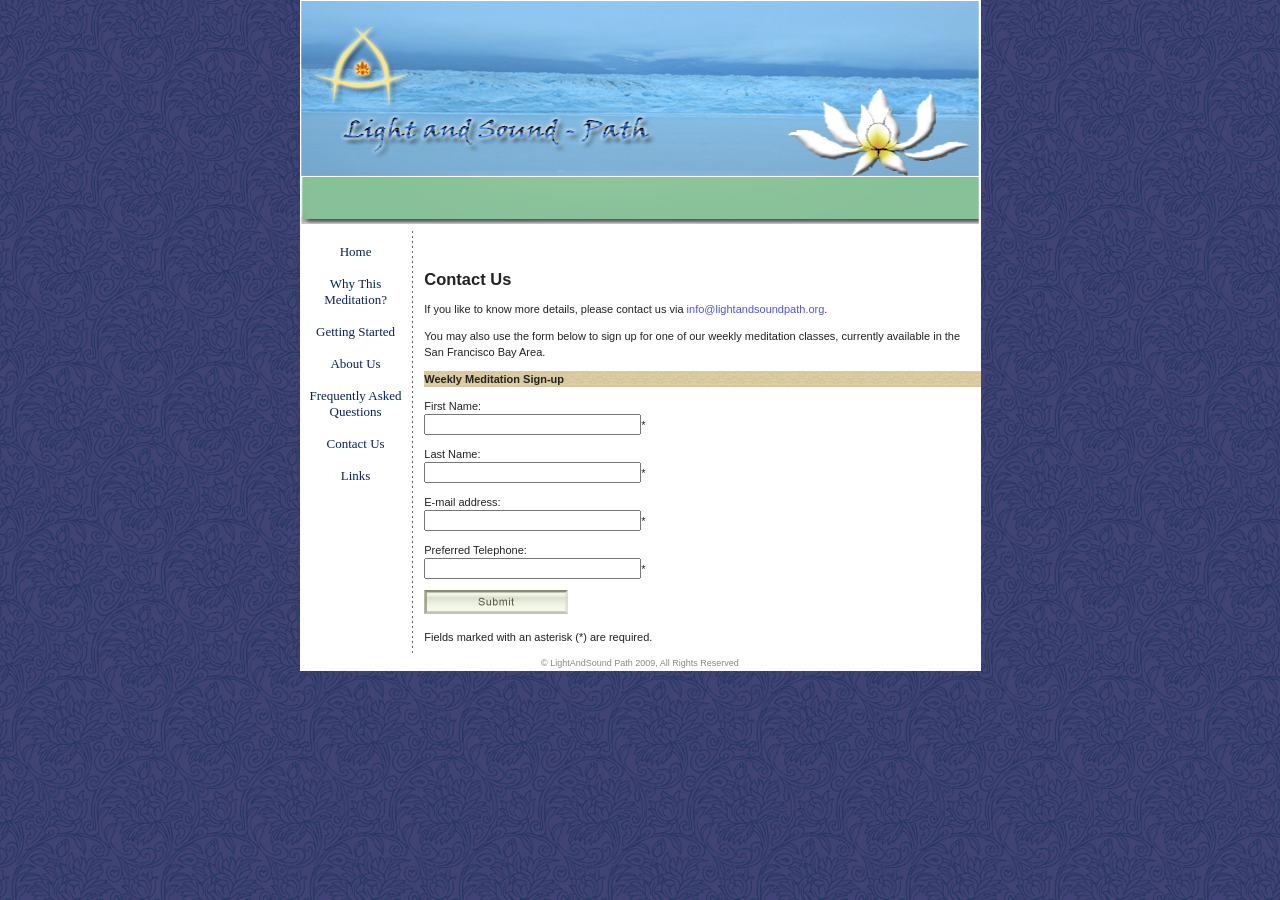
<file: public_html/contact.html>
<!DOCTYPE html PUBLIC "-//W3C//DTD XHTML 1.0 Strict//EN" "http://www.w3.org/TR/xhtml1/DTD/xhtml1-strict.dtd">

<html lang="en" xmlns="http://www.w3.org/1999/xhtml" xml:lang="en">

<head>

<title>Contact Us</title>

<meta http-equiv="Content-Type" content="text/html; charset=us-ascii" />

<link rel="stylesheet" href="css/mainstyle.css" type="text/css" />
<style type="text/css">
.style1 {
	text-align: center;
}
.style2 {
	font-family: cursive;
}
.style3 {
	font-size: 9px;
	line-height: 9px;
	color: #888;
	text-align: center;
}
</style>

</head>

<body>

<table width="681" border="0" cellspacing="0" cellpadding="0" align="center" bgcolor="#ffffff">
		<tr>
			<td class="style1">
				<img alt="" title="" src="images/masthead.png" width="681" height="224" /></td>
		</tr>
	</table>
	<table border="0" cellspacing="0" cellpadding="0" align="center" bgcolor="#ffffff" style="width: 681px">	
		<tr>
          		        <td class="menutext" style="width: 125px" valign="top">
          				<br />
          				<span class="style2">
          				<a href="index.html">Home</a>
          				<br />
						<br />
          				<a href="whythis.html">Why This Meditation?</a>
          				<br />
						<br />
          				<a href="gettingstarted.html">Getting Started</a><br />
						<br />
						<a href="about.html">About Us</a>
          				<br />
						<br />
          				<a href="faq.html">Frequently Asked Questions</a>
          				<br />
						<br />
          				<a href="contact.html">Contact Us</a>
          				<br />
						<br />
          				<a href="links.html">Links</a></span>
          		</td>
      			<td background="images/vertline.gif" style="width: 16px" ></td>

				<td width="645" valign="top">

				<h2>&nbsp;</h2>
				<h2>Contact Us</h2>

				<p>
		  		If you like to know more details, please contact us via
				<a href="mailto:info@lightandsoundpath.org">
				info@lightandsoundpath.org</a>.
				<p>
		  		You may also use the form below to sign up for one of our weekly meditation classes, currently available in the San Francisco Bay Area.
		    	</p>
			    <p class="menu"><strong>Weekly Meditation Sign-up</strong></p>

				<form id="myForm" action="signup.php" method="post">	
				<input type="hidden" name="completed" value="1" />
				<p><label for="fn">First Name:</label>
	        	<input id="fn" name="firstname" type="text" size="25" class="formfield" value=""/><span class="requiredred">*</span></p>
				<p>Last Name:<br /><input id ="ln" name="lastname" type="text" size="25" class="formfield" value="" /><span class="requiredred">*</span></p>
	        	<p>E-mail address:<br /><input id="em" name="email" type="text" size="25" class="formfield" value="" /><span class="requiredred">*</span></p>
				<p>Preferred Telephone:<br /><input id="tn" name="telephone" type="text" size="25" class="formfield" value="" /><span class="requiredred">*</span></p>

				<p><input name="Submit" type="image" value="Submit" src="images/submit.gif" alt="Submit" /></p>
			<p>Fields marked with an asterisk (<span class="requiredred">*</span>) are required.</p>
        </form>
        <!-- script for registering the registration form input validation -->
        <script type="text/javascript" src="regform_validator.js"> </script>

				</p>
				</td>
			</tr>
		</table>

<div id="footer">
<table border="0" cellspacing="0" cellpadding="0" align="center" bgcolor="#ffffff">
<tr>
	<td class="style3" width="681" style="height: 15px">&copy; LightAndSound Path 
	2009, All Rights Reserved </td>
</tr>
</table>
</div>

</body>
</html>
</file>
<file: docs/css/mainstyle.css>
﻿/* CSS Document */


p, dl, ul, li, ol, div, td, body {
	font-family: Verdana, Arial, Helvetica, Geneva, SunSans-Regular, sans-serif;
	font-size: 11px;
	color: #222;
	line-height: 16px; 
}

body {
	top: 0px;
	border: 0px;
	margin: 0px;
	background-image:   url("../images/bg9.gif");}
	
.maintable {
	background-color: #FFFFFF;
}

.logo {
	background-image:   url("../images/logo9.jpg");}

.menu {
	background-image:   url("../images/menu9.gif");}

.menutext {
	font-family: Verdana, Arial, Helvetica, Geneva, SunSans-Regular, sans-serif;
	font-size: 13px;
	color: #000000;
	line-height: 16px; 
	text-align:center;
	margin-left:auto;
	margin-right:auto;
	}
.menutext a:link 	{ color: #052262; text-decoration: none; }
.menutext a:visited 	{ color: #052262; text-decoration: none; }
.menutext a:hover 	{ color: #812F02; text-decoration: none; }


a:link 		{ color: #4E52FF; text-decoration: none; }
a:visited 	{ color: #4E52FF; text-decoration: none; }
a:hover 	{ color: #FFAE00; text-decoration: underline; }

.title {
	font-size: 22px;
	line-height: 22px;
	font-family:"Trebuchet MS", Arial, sans-serif;
	color: #000229;
	margin-bottom: 0px;
	letter-spacing: .05em;
}

.subhead {
	font-size: 14px; 
	line-height: 16px; 
	font-family:"Trebuchet MS", Arial, sans-serif;
	font-weight: bold;
	color: #4A4A4A; 
	margin-top: 8px;
	margin-bottom: -8px;
	letter-spacing: .05em;
}


.list1 {
	font-family: Tahoma, Arial, sans-serif;
	font-size: 13px; 
	font-weight: bold; 
}

.list2 {
	font-family: Tahoma, Arial, sans-serif;
	font-size: 12px; 
	font-weight: bold; 
}

.photocredit {
	font-size: 10px;
	line-height: 11px;
	color: #666;
}

.pullquote
{
	font-size: 13px;
	font-family: Georgia, serif;
	margin-left: 20px;
	margin-right: 20px;
	margin-bottom: 2px;
	line-height: 18px;
	font-style: italic;
	color: #765;
}

.pullquoteauthor
{
	font-size: 12px;
	font-family: Georgia, serif;
	line-height: 18px;
	color: #765;
	text-align: right;
	margin-top: -2px;
	margin-right: 40px;
}

.subnav {
	font-size: 13px;
	font-weight: regular;
	line-height: 14px; 
	margin-bottom: -2px;
	font-family: Verdana, sans-serif;
}

.copyright {
	font-size: 9px;
	line-height: 9px; 
	color: #888;
}

.small {
	font-size: 10px;
	line-height: 13px; 
}

.indent {
	margin-left: 10px;
	padding-right: 10px;
}
.dots {
	background-image:   url("images/vertline.gif");}
	
	.seo{

    font-size: 9px;
	line-height: 9px; 
	color: #888;
	margin-left: 30px;
	margin-right: 10px;
}
label{ display:block;}
</file>
<file: public_html/css/mainstyle.css>
﻿/* CSS Document */


p, dl, ul, li, ol, div, td, body {
	font-family: Verdana, Arial, Helvetica, Geneva, SunSans-Regular, sans-serif;
	font-size: 11px;
	color: #222;
	line-height: 16px; 
}

body {
	top: 0px;
	border: 0px;
	margin: 0px;
	background-image:   url("../images/bg9.gif");}
	
.maintable {
	background-color: #FFFFFF;
}

.logo {
	background-image:   url("../images/logo9.jpg");}

.menu {
	background-image:   url("../images/menu9.gif");}

.menutext {
	font-family: Verdana, Arial, Helvetica, Geneva, SunSans-Regular, sans-serif;
	font-size: 13px;
	color: #000000;
	line-height: 16px; 
	text-align:center;
	margin-left:auto;
	margin-right:auto;
	}
.menutext a:link 	{ color: #052262; text-decoration: none; }
.menutext a:visited 	{ color: #052262; text-decoration: none; }
.menutext a:hover 	{ color: #812F02; text-decoration: none; }


a:link 		{ color: #4E52FF; text-decoration: none; }
a:visited 	{ color: #4E52FF; text-decoration: none; }
a:hover 	{ color: #FFAE00; text-decoration: underline; }

.title {
	font-size: 22px;
	line-height: 22px;
	font-family:"Trebuchet MS", Arial, sans-serif;
	color: #000229;
	margin-bottom: 0px;
	letter-spacing: .05em;
}

.subhead {
	font-size: 14px; 
	line-height: 16px; 
	font-family:"Trebuchet MS", Arial, sans-serif;
	font-weight: bold;
	color: #4A4A4A; 
	margin-top: 8px;
	margin-bottom: -8px;
	letter-spacing: .05em;
}


.list1 {
	font-family: Tahoma, Arial, sans-serif;
	font-size: 13px; 
	font-weight: bold; 
}

.list2 {
	font-family: Tahoma, Arial, sans-serif;
	font-size: 12px; 
	font-weight: bold; 
}

.photocredit {
	font-size: 10px;
	line-height: 11px;
	color: #666;
}

.pullquote
{
	font-size: 13px;
	font-family: Georgia, serif;
	margin-left: 20px;
	margin-right: 20px;
	margin-bottom: 2px;
	line-height: 18px;
	font-style: italic;
	color: #765;
}

.pullquoteauthor
{
	font-size: 12px;
	font-family: Georgia, serif;
	line-height: 18px;
	color: #765;
	text-align: right;
	margin-top: -2px;
	margin-right: 40px;
}

.subnav {
	font-size: 13px;
	font-weight: regular;
	line-height: 14px; 
	margin-bottom: -2px;
	font-family: Verdana, sans-serif;
}

.copyright {
	font-size: 9px;
	line-height: 9px; 
	color: #888;
}

.small {
	font-size: 10px;
	line-height: 13px; 
}

.indent {
	margin-left: 10px;
	padding-right: 10px;
}
.dots {
	background-image:   url("images/vertline.gif");}
	
	.seo{

    font-size: 9px;
	line-height: 9px; 
	color: #888;
	margin-left: 30px;
	margin-right: 10px;
}
label{ display:block;}
</file>
